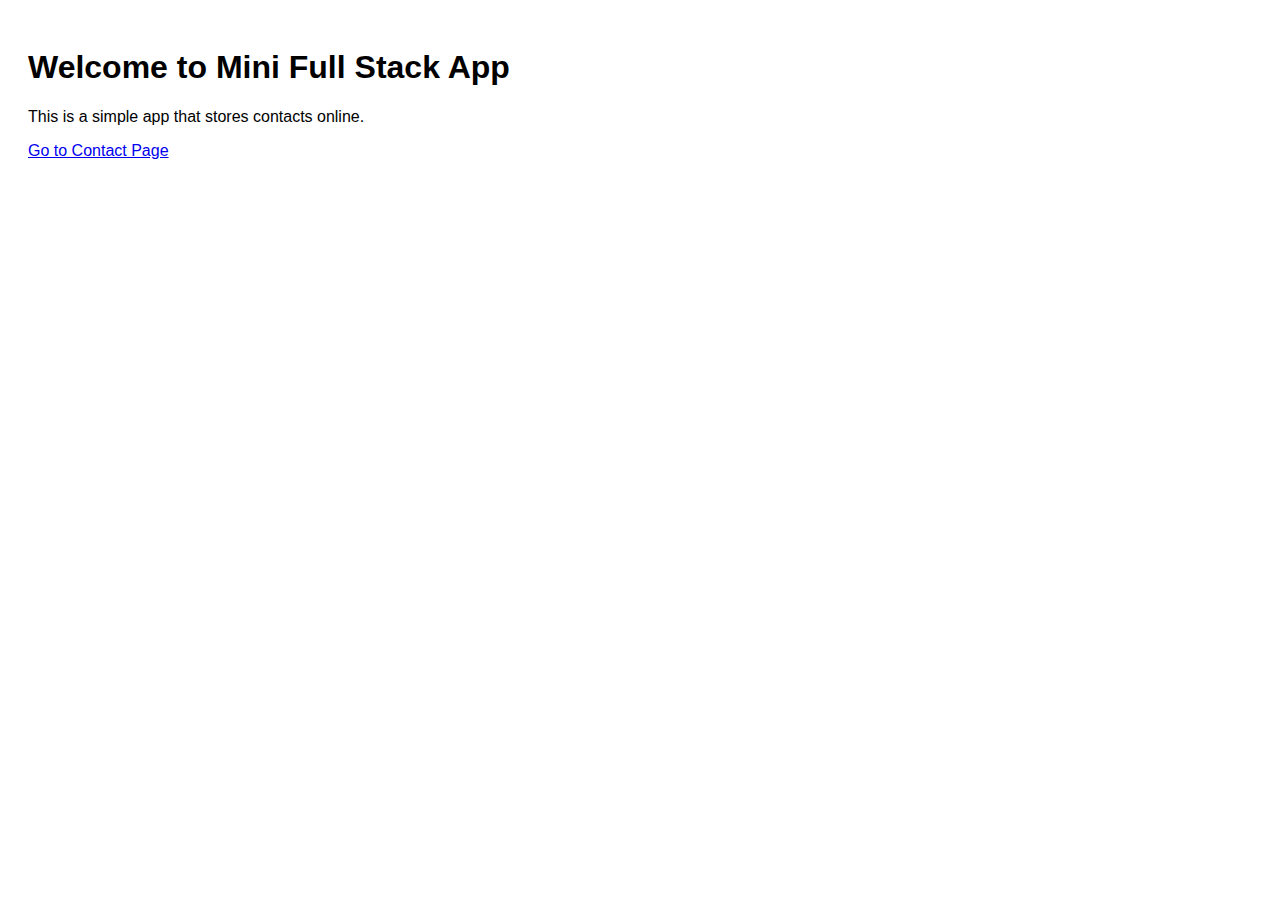
<file: FullStack/index.html>
<!DOCTYPE html>
<html>
<head>
  <title>Mini Full Stack App</title>
  <link rel="stylesheet" href="css/style.css">
</head>
<body>

<h1>Welcome to Mini Full Stack App</h1>
<p>This is a simple app that stores contacts online.</p>

<a href="contact.html">Go to Contact Page</a>

</body>
</html>
</file>
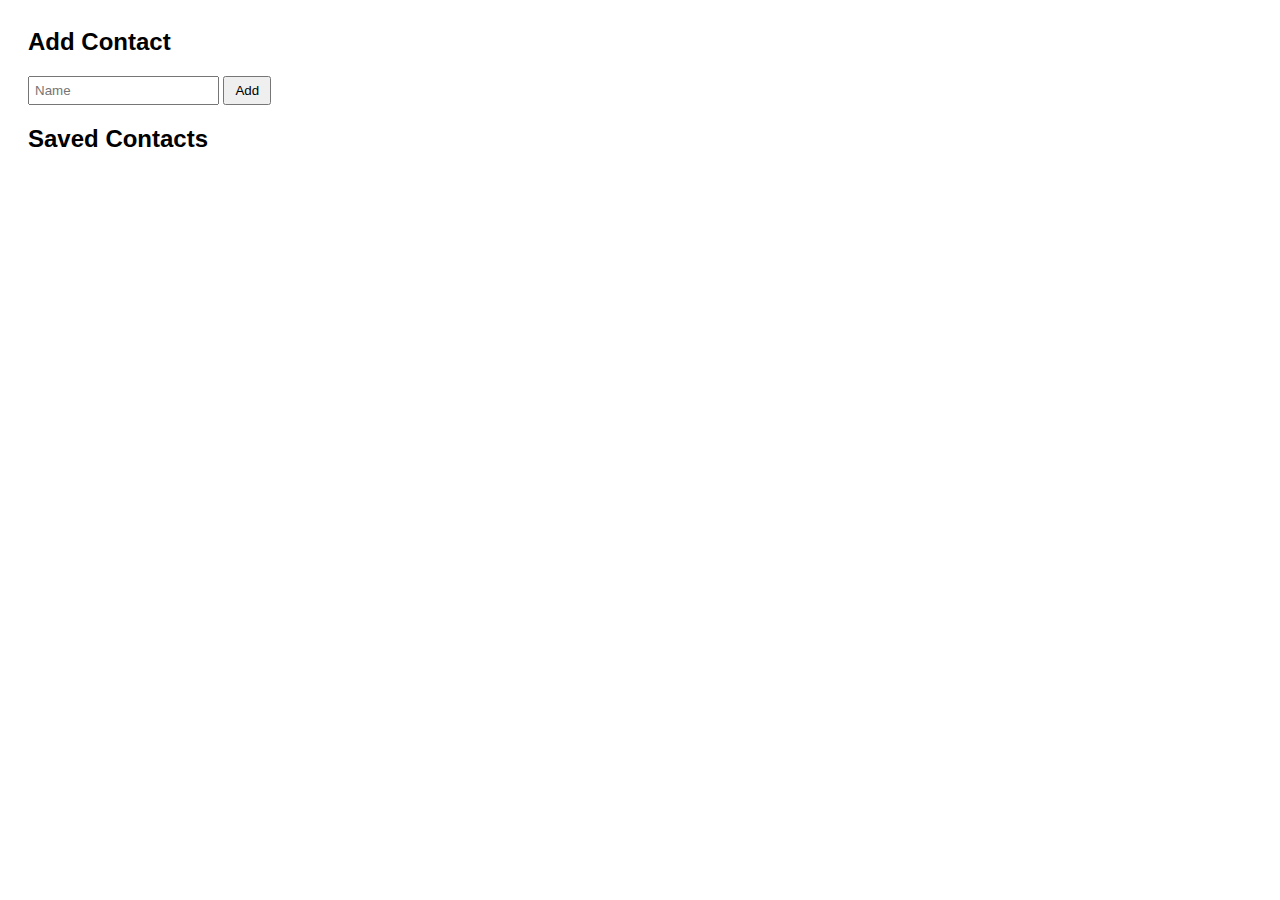
<file: FullStack/contact.html>
<html>
<head>
  <title>Contacts</title>
  <link rel="stylesheet" href="css/style.css"/>
  <script type="module" src="js/crud.js"></script>
</head>
<body>

<h2>Add Contact</h2>
<input id="name" placeholder="Name"/>
<button id="addBtn">Add</button>

<h2>Saved Contacts</h2>
<ul id="list"></ul>

</body>
</html>
</file>
<file: FullStack/css/style.css>
body { font-family: Arial; padding: 20px; }
input { padding: 5px; }
button { padding: 5px 10px; }
li { margin: 5px 0; }
</file>
